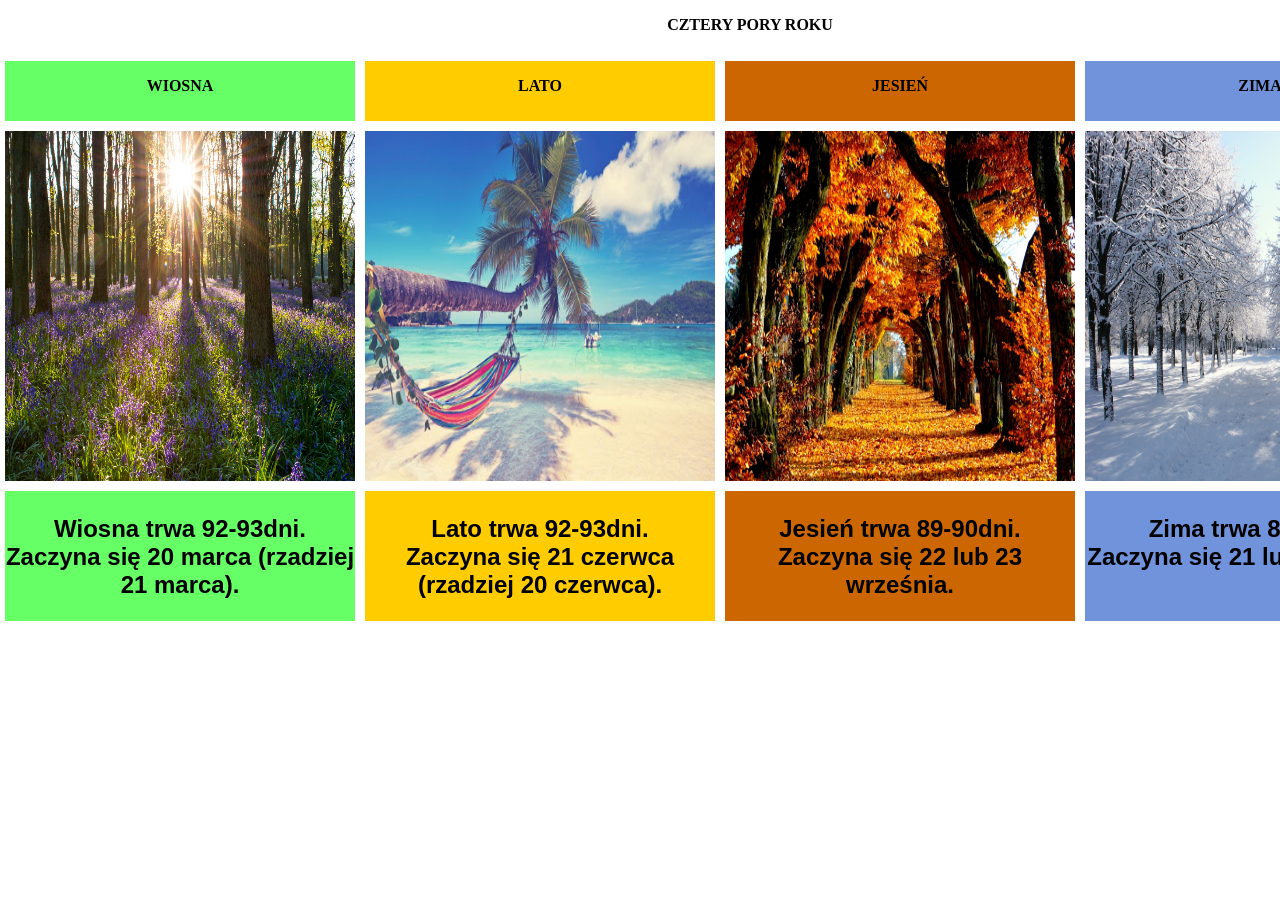
<file: index.html>
<!DOCTYPE HTML>
<html  lang="pl">
<head>
  <meta name="Description" content=" [wstaw tu opis strony] " />
  <meta name="Keywords" content=" [wstaw tu slowa kluczowe] " />
  <meta name="Author" content=" [dane autora] " />
  <meta name="Generator" content="kED" />
  <title> Pory_Roku</title>
  <link rel="stylesheet" href="style.css" type="text/css"/>
  <head/>
  <body>
			<div id="container">
			
				<div id="name">
				<p class="pogrubiona">
				CZTERY PORY ROKU
				</p>
				</div>
			
				<div  id="top1">
				<p class="pogrubiona">
					WIOSNA
					</p>
				</div>
				
				<div  id="top2">
				<p class="pogrubiona">
					LATO
					</p>
				</div>
				
				<div  id="top3">
				<p class="pogrubiona">
					JESIEŃ
					</p>
				</div>
				
				<div  id="top4">
				<p class="pogrubiona">
					ZIMA
					</p>
				</div>
				
				<div class="png">
				<img  class="rt_timg" src ="images\wiosna.jpg"  >
				
				</div>
				
				<div class="png">
				<img  class="rt_timg" src ="images\lato.jpg"  >
				</div>
				
				<div class="png">
				<img  class="rt_timg" src ="images\jesien.jpg"  >
				</div>
				
				<div class="png">
				<img  class="rt_timg" src ="images\zima.jpg"  >
				</div>
			
			<div id ="bottom1">
			<h3 class="tekst">
			Wiosna trwa 92-93dni. <br/>
			Zaczyna się 20 marca (rzadziej 21 marca).
			</h3>
			</div>
			
			<div id ="bottom2">
			<h3 class="tekst">
			Lato trwa 92-93dni. <br/>
			Zaczyna się 21 czerwca (rzadziej 20 czerwca).
			</h3>
			</div>
			
			<div id ="bottom3">
			<h3 class="tekst">
			Jesień trwa 89-90dni. <br/>
			Zaczyna się 22 lub 23 września.
			</h3>
			</div>
			
			<div id ="bottom4">
			<h3 class="tekst">
			Zima trwa 88-89dni. <br/>
			Zaczyna się 21 lub 22 grudnia.
			</h3>
			</div>
			
			</div>
  
 
  
  
  
  
  </body>
  </html>
</file>
<file: style.css>
body
{
margin: 0;
}

#container
{
	width: 1500px;
	height: 600px;
	margin-left:auto;
	margin-right:auto;
	background-color:white;
}

#name
{
	width: 1500px;
	height: 40px;
	background-color:white;
	color:black;
	text-align:center;
}

#top1
{	
	width: 350px;
	height: 60px;
	background-color: #66FF66;
	color: black;
	text-align: center;
	margin: 5px;
	float:left;
	
}

#top2
{	
	width: 350px;
	height: 60px;
	background-color: #FFCC00;
	color: black;
	text-align: center;
	margin: 5px;
	float:left;
}
#top3
{	
	width: 350px;
	height: 60px;
	background-color: #CC6600;
	color: black;
	text-align: center;
	margin: 5px;
	float:left;
}
#top4
{	
	width: 350px;
	height: 60px;
	background-color: #7093DB;
	color: black;
	text-align: center;
	margin: 5px;
	float:left;
}


#bottom1
{
	width: 350px;
    height: 130px;
	background-color:  #66FF66;
	text-align: center;
	margin: 5px;
	float: left;
}

#bottom2
{
	width: 350px;
    height: 130px;
	background-color:  #FFCC00;
	text-align: center;
	margin: 5px;
	float: left;
}

#bottom3
{
	width: 350px;
    height: 130px ;
	background-color:  #CC6600;
	text-align: center;
	margin: 5px;
	float:  left;
}

#bottom4
{
	width: 350px;
    	height: 130px;
	background-color:  #7093DB;
	text-align: center;
	margin: 5px;
	float: left;
}
.png
{
	width: 350px;
	height: 350px;
	margin: 5px;
	float:left;
	
}
.rt_timg {
    width: 350px;
    height: 350px;
    float:left;
}

p.pogrubiona {
  font-weight: bold;
  font-family: serif;
}

h3.tekst
{
	font-size: 24px;
	font-family:sans-serif;
	
}
</file>
